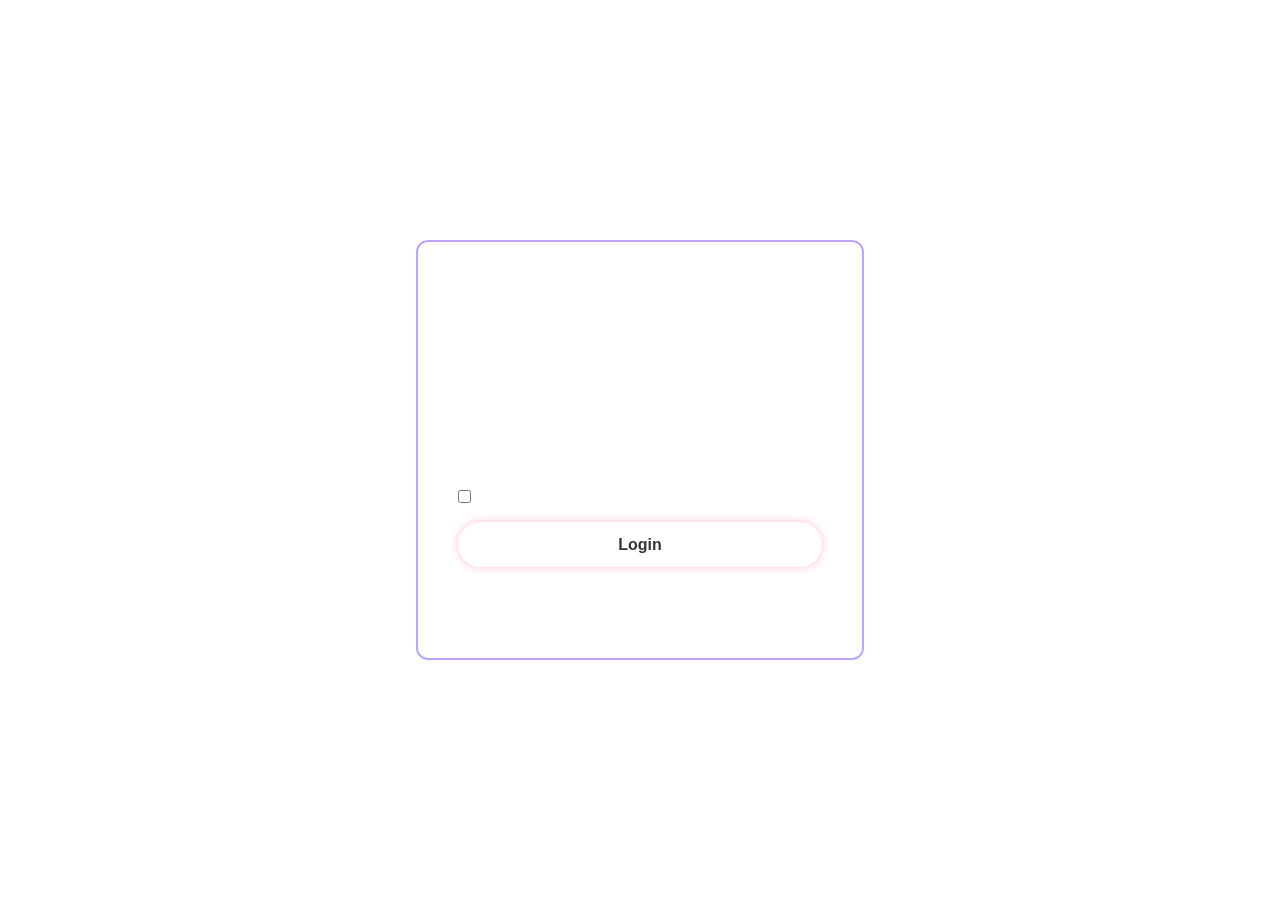
<file: dangnhap.html>
<!DOCTYPE html>
<html lang="en">
<head>
    <meta charset="UTF-8">
    <meta name="viewport" content="width=device-width, initial-scale=1.0">
    <title>Document</title>
    <link href='https://unpkg.com/boxicons@2.1.4/css/boxicons.min.css' rel='stylesheet'>
    <style>
        *{
            margin: 0;
            padding: 0;
            box-sizing: border-box;
            font-family: "poppins",sans-serif;
        }
        body{
            display: flex;
            justify-content: center;
            align-items: center;
            min-height: 100vh;
            background: url(https://gstatic.gvn360.com/2020/03/f9a005441842559dd41bad5c56191b2e.png) no-repeat;
            background-size: cover;
            background-position: center;
            
        }   
       
        .wrapper{
            width: 35%;
            background: transparent;
            border: 2px solid rgb(190, 164, 255);
            backdrop-filter: blur(5px);
            color: #fff;
            border-radius: 12px;
            padding: 30px 40px;
        }
        .wrapper h1{
            font-size: 36px;
            text-align: center;
        }
        .wrapper .input-box{
            width: 100%;
            height: 50px;
           
            margin: 30px 0;
            position: relative;
        }
        .input-box input{
            width: 100%;
            height: 100%;
            background: transparent;
            border: none;
            outline: none;
            border: 2px solid rgba(255,255,255, .2);
            border-radius: 40px;
            font-size: 16px;
            color: #fff;
            padding: 20px 45px 20px 20px;
        }
        .input-box input::placeholder{
            color: #fff;
        }
        .input-box i{
            position: absolute;
            right: 20px;
            top:30%;
            transform: translate(-50%);
            font-size: 20px;
        }
        .wrapper .remenber-forgot{
            display: flex;
            justify-content: space-between;
            font-size: 14 .5px;
            margin: -15px 0 15px;
        }
        .remenber-forgot label input{
            accent-color: #fff;
            margin-right: 3px;
        }
        .remenber-forgot a{
            color: #fff;
            text-decoration: none;
        }
        .remenber-forgot a:hover{
            text-decoration: underline;
        }
        .wrapper .btn{
            width: 100%;
            height: 45px;
            background: #fff;
            border: none;
            outline: none;
            border-radius: 40px;
            box-shadow: 0 0 10px pink;
            cursor: pointer;
            font-size: 16px;
            color: #333;
            font-weight: 600;
        }
        .wrapper .redister-link{
            font-size: 14.5px;
            text-align: center;
            margin:30px 0 15px;
        }
        .redister-link p a{
            color: #fff;
            text-decoration: none;
            font-weight: 600;
        }
        .redister-link p a:hover{
            text-decoration: underline;
        }
    </style>
</head>
<body>
       
    <div class="wrapper">
        <form action="./index.html">
            <h1>Login</h1>
            <div class="input-box">
                <input type="text" placeholder="username" required>
                <i class='bx bx-user-pin'></i>
            </div>
            <div class="input-box">
                <input type="password" placeholder="password"required>
                <i class='bx bx-lock'></i>
            </div>
            <div class="remenber-forgot">
                <label><input type="checkbox">Remember me</label>
                <a href="#"> Forgot Password</a>
            </div>
            <button type="submit" class="btn">Login</button>
            <div class="redister-link">
                <p>Don't have an account?<a href="#">Register</a></p>
            </div>
        </form>
    </div>
</body>
</html>
</file>
